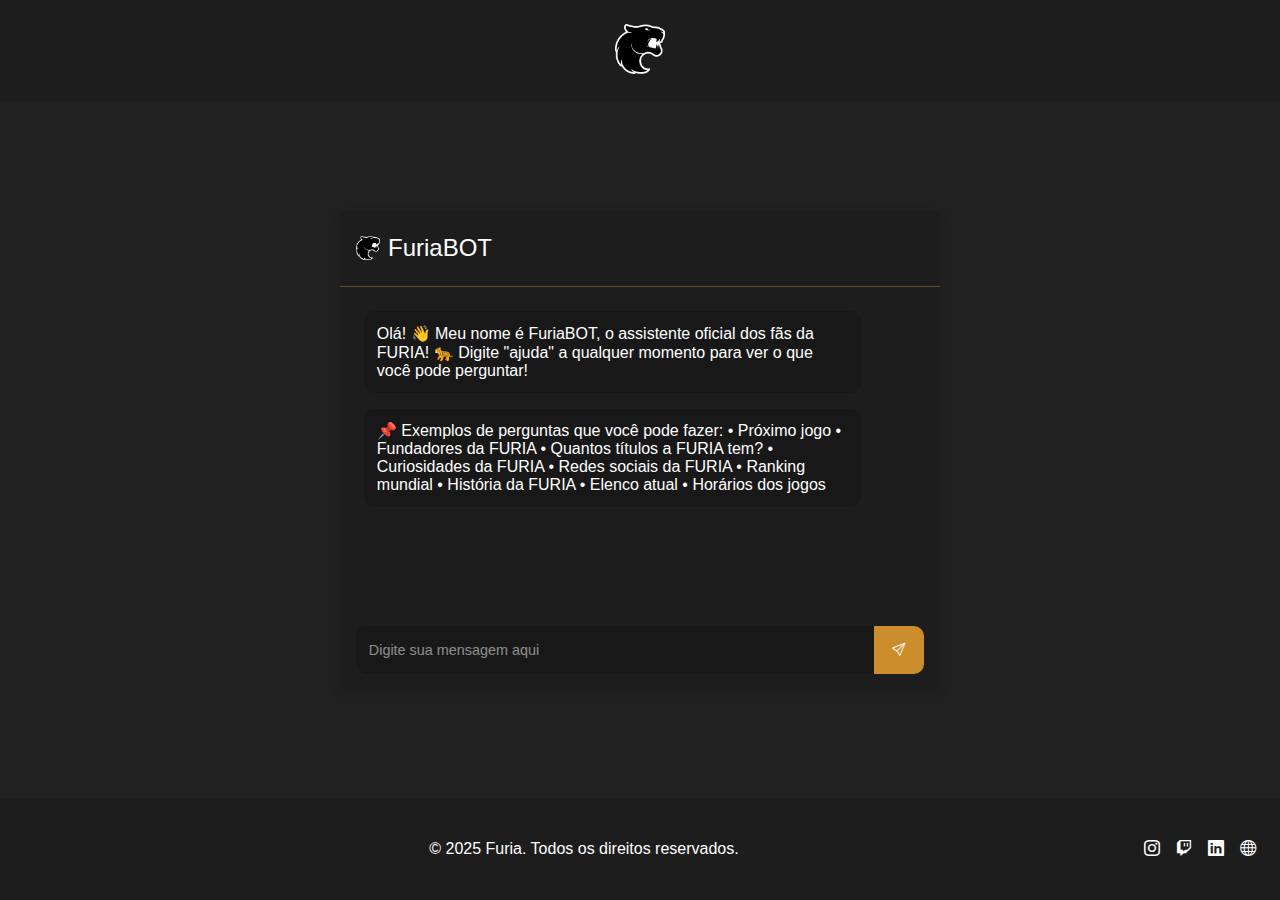
<file: public/index.html>
<!DOCTYPE html>
<html lang="pt-BR">

<head>
    <meta charset="UTF-8">
    <meta name="viewport" content="width=device-width, initial-scale=1.0">
    <meta name="description"
        content="FURIAchat — chatbot oficial para fãs da equipe de CS:GO da FURIA. Pergunte resultados, próximos jogos e curiosidades!">
    <title>Furia | Chat Bot</title>
    <!-- css -->
    <link rel="stylesheet" href="./styles/style.css">
    <!-- js -->
    <script src="./scripts/main.js" defer></script>
    <!-- favicon -->
    <link rel="icon" href="./assets/images/furia-icon.png" type="image/png">
    <!-- bootstrap icons -->
    <link rel="stylesheet" href="https://cdn.jsdelivr.net/npm/bootstrap-icons@1.10.5/font/bootstrap-icons.css">
</head>

<body>
    <header>
        <a href="https://furia.gg" target="_blank">
            <img src="./assets/images/furia-icon.png" alt="Logo da Furia" class="logo">
        </a>
    </header>

    <main role="main" aria-label="Chat principal">
        <div class="chat-container">
            <div class="chat-header">
                <h1>
                    <img src="./assets/images/furia-icon.png" alt="Logo da Furia" class="chat-logo">
                    FuriaBOT
                </h1>
            </div>

            <div class="chat-messages">
                <!-- onde todas as mensagens ficarao -->
            </div>

            <form class="chat-input">
                <input type="text" name="input-message" id="input-message" placeholder="Digite sua mensagem aqui" aria-label="Campo de entrada de mensagem" autocomplete="off">
                <button type="submit" class="send-button">
                    <i class="bi bi-send"></i>
                </button>
            </form>
        </div>
    </main>

    <footer>
        <p>© 2025 Furia. Todos os direitos reservados.</p>

        <nav class="social-links">
            <ul>
                <li>
                    <a target="_blank" href="https://www.instagram.com/furiagg/">
                        <i class="bi bi-instagram"></i>
                    </a>
                </li>
                <li>
                    <a target="_blank" href="https://www.twitch.tv/furiatv?lang=pt-br">
                        <i class="bi bi-twitch"></i>
                    </a>
                </li>
                <li>
                    <a target="_blank" href="https://www.linkedin.com/company/furiagg/?originalSubdomain=br">
                        <i class="bi bi-linkedin"></i>
                    </a>
                </li>
                <li>
                    <a target="_blank" href="https://www.furia.gg/">
                        <i class="bi bi-globe"></i>
                    </a>
                </li>
            </ul>
        </nav>
    </footer>
</body>

</html>
</file>
<file: public/styles/style.css>
/* css reset */
* {
    margin: 0;
    padding: 0;
    box-sizing: border-box;
}

/* colors */
:root {
    --bg-color: #212121;
    --bg-secondary-color: #1D1D1D;
    --brand-color: #CC8E2D;
    --user-chat-color: #615028;
    --bot-chat-color: #181818;
}

/* font */
html {
    font-family: "Helvetica", "Arial", sans-serif;
    scroll-behavior: smooth;
}

h1 {
    font-size: 1.5rem;
    font-weight: 500;
}

a {
    /* text-decoration: none; */
    color: #fff;
    cursor: pointer;
}

html, body {
    background-color: var(--bg-color);
    color: #fff;
    height: 100%;
    display: flex;
    flex-direction: column;
  }

/* header */
header {
    background-color: var(--bg-secondary-color);
    display: flex;
    justify-content: center;
    padding-block: 1.5rem;
    height: 101.5px;
    
    & .logo {
        width: 50px;
        height: 50px;
        animation: attack 1s ease-in-out;
    }
}

/* main */
main {
    flex: 1;
    padding-block: 1.5rem;
    display: flex;
    align-items: center;
    justify-content: center;

    & .chat-container {
        background-color: var(--bg-secondary-color);
        max-width: 37.5rem;
        width: 100%;
        max-height: 30rem;
        height: 100%;
        border-radius: .625rem;
        box-shadow: rgba(0, 0, 0, 0.1) 0px 4px 12px;

        display: flex;
        flex-direction: column;
        position: relative;
        /* border: .5px solid var(--user-chat-color); */

        & .chat-header {
            padding: 1.5rem 1rem;
            border-bottom: .5px solid var(--user-chat-color);
            background-color: var(--bg-secondary-color);
            position: sticky;
            top: 0;
            border-radius: .625rem .625rem 0 0;

            & h1 {
                display: flex;
                align-items: center;
                gap: .5rem;
            }

            & .chat-logo {
                width: 24px;
                height: 24px;
            }
        }

        & .chat-messages {
            padding: 1.5rem;
            flex: 1;
            scroll-behavior: smooth;
            overflow-y: auto;
            scrollbar-width: none;

            display: flex;
            flex-direction: column;
            gap: 1rem;
            font-weight: 300;

            & .message {
                max-width: 90%;
                border-radius: .625rem;
                padding: .8rem;
                
            }
            
            & .bot-message {
                margin-right: auto;
                background-color: var(--bot-chat-color);
            }
            
            & .user-message {
                margin-left: auto;
                background-color: var(--user-chat-color);
            }
        }

        & .chat-input {
            padding: 0 1rem 1rem;
            width: 100%;
            background-color: var(--bg-secondary-color);
            position: sticky;
            bottom: 0;
            border-radius: 0 0 .625rem .625rem;

            display: flex;

            & #input-message {
                flex: 1;
                padding: 1rem .8rem;
                border: none;
                border-radius: .625rem 0 0 .625rem;
                background-color: #181818;
                font-size: .9rem;
                font-weight: 300;
                color: #fff;

                &:focus {
                    outline: none;
                }
                &::placeholder {
                    color: #fff;
                    opacity: 0.5;
                }
            }

            & .send-button {
                background-color: var(--brand-color);
                width: 50.5px;
                border: none;
                border-radius: 0 .625rem .625rem 0;
                color: #fff;
                transition: background-color .3s;
                cursor: pointer;

                &:hover {
                    background-color: #b97e20;
                }
            }
        }
    }
}

/* footer */
footer {
    height: 101.5px;
    background-color: var(--bg-secondary-color);
    padding: 1.5rem;
    display: flex;
    align-items: center;
    justify-content: center;

    & p {
        margin: 0;
        flex-grow: 1;
        text-align: center;
    }
    
    & .social-links ul {
        margin-left: auto;
        display: flex;
        gap: 1rem;
        list-style: none;

        & a {
            color: #fff;
            text-decoration: none;
            transition: color .3s;

            &:hover {
                color: var(--brand-color);
            }
        }
    }
}

/* responsividade */
@media (max-width: 550px) {
    main {
        padding: 1.5rem;
    }
    
    footer {
        flex-direction: column;
        gap: 1rem;
    }
}

@keyframes attack {
    0% {transform: rotate(0deg) scale(1.1);}
    25% {transform: rotate(-90deg) scale(1.3);}
    50% {transform: rotate(65deg) scale(1.5);}
    100% {transform: rotate(0deg) scale(1.0);}
}
</file>
